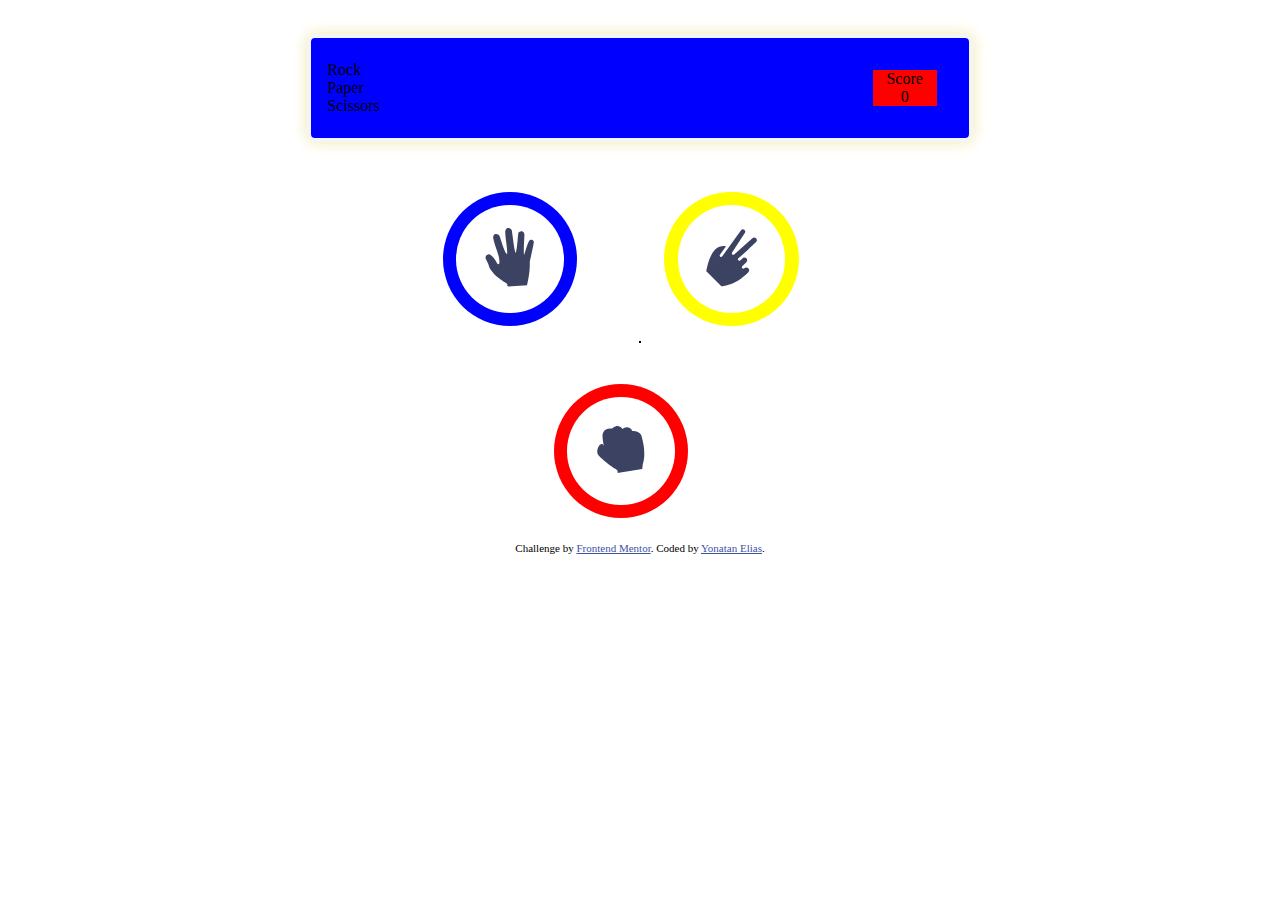
<file: index.html>
<!DOCTYPE html>
<html lang="en">

<head>
  <meta charset="UTF-8">
  <meta name="viewport" content="width=device-width, initial-scale=1.0">
  <!-- displays site properly based on user's device -->

  <link rel="icon" type="image/png" sizes="32x32" href="./images/favicon-32x32.png">
  <link rel="stylesheet" href="./styes/main.css">

  <title>Frontend Mentor | Rock, Paper, Scissors</title>

  <!--   Score
    Rules

    You Picked
    The House Picked

    You Win
    You Lose

    Play Again -->

  <!-- Feel free to remove these styles or customise in your own stylesheet 👍 -->
  <style>
    .attribution {
      font-size: 11px;
      text-align: center;
    }

    .attribution a {
      color: hsl(228, 45%, 44%);
    }
  </style>
</head>

<body>

  <div class="banner">
    <p class="title">
      Rock <br> Paper <br> Scissors
    </p>
    <div class="scoreCard">
      <section>Score</section>
      <section class="scoreValue"> 0 </section>
    </div>
  </div>

  <div class="sector">
    <div ID="core"></div>
  </div>

  <div class="attribution">
    Challenge by <a href="https://www.frontendmentor.io?ref=challenge" target="_blank">Frontend Mentor</a>.
    Coded by <a href="#">Yonatan Elias</a>.
  </div>

  <script src="/JS//run.js"></script>
</body>

</html>
</file>
<file: styes/main.css>
body {
  display: -ms-grid;
  display: grid;
  place-items: center;
  background-image: url();
  background-size: contain;
  background-repeat: no-repeat;
}

.banner {
  width: 52%;
  height: 6.3rem;
  -webkit-box-shadow: 0 0 15px palegoldenrod;
          box-shadow: 0 0 15px palegoldenrod;
  border: 4px whitesmoke solid;
  border-radius: 0.5rem;
  display: -ms-grid;
  display: grid;
  margin-top: 1.6rem;
  place-items: center;
  background: blue;
  position: relative;
}

.banner .title {
  padding: 0;
  width: 20%;
  position: absolute;
  left: 1rem;
}

.banner .scoreCard {
  width: 4rem;
  position: absolute;
  right: 2rem;
  display: -ms-grid;
  display: grid;
  place-items: center;
  background: red;
}

.sector {
  height: 25rem;
  width: 100%;
  display: -webkit-box;
  display: -ms-flexbox;
  display: flex;
  -webkit-box-align: center;
      -ms-flex-align: center;
          align-items: center;
  -webkit-box-pack: center;
      -ms-flex-pack: center;
          justify-content: center;
}

#core {
  width: 0;
  height: 0;
  background-color: green;
  border: 1px solid;
  position: absolute;
  display: -ms-grid;
  display: grid;
  margin: 0;
  padding: 0;
}

.btnWrapper {
  width: 0;
  height: 0;
  background: red;
  display: -ms-grid;
  display: grid;
  -webkit-box-pack: center;
      -ms-flex-pack: center;
          justify-content: center;
  -webkit-box-align: center;
      -ms-flex-align: center;
          align-items: center;
}

.circle {
  width: 3rem;
  height: 3rem;
  border-radius: 50%;
  position: absolute;
  display: -ms-grid;
  display: grid;
  place-items: center;
  border: none;
}

.circle#btn1 {
  background: red;
  padding: 0;
}

.circle#btn1::before {
  content: url("../images/icon-rock.svg");
  position: absolute;
  display: -ms-grid;
  display: grid;
  place-items: center;
  background: white;
  border-radius: 50%;
  height: 80%;
  width: 80%;
}

.circle#btn2 {
  background: blue;
}

.circle#btn2::before {
  content: url("../images/icon-paper.svg");
  position: absolute;
  display: -ms-grid;
  display: grid;
  place-items: center;
  background: white;
  border-radius: 50%;
  height: 80%;
  width: 80%;
}

.circle#btn3 {
  background: yellow;
}

.circle#btn3::before {
  content: url("../images/icon-scissors.svg");
  position: absolute;
  display: -ms-grid;
  display: grid;
  place-items: center;
  background: white;
  border-radius: 50%;
  height: 80%;
  width: 80%;
}

.circle#btn4 {
  background: orange;
}

.circle#btn4::before {
  content: url("../images/icon-lizard.svg");
  position: absolute;
  display: -ms-grid;
  display: grid;
  place-items: center;
  background: white;
  border-radius: 50%;
  height: 80%;
  width: 80%;
}

.circle#btn5 {
  background: green;
}

.circle#btn5::before {
  content: url("../images/icon-spock.svg");
  position: absolute;
  display: -ms-grid;
  display: grid;
  place-items: center;
  background: white;
  border-radius: 50%;
  height: 80%;
  width: 80%;
}
/*# sourceMappingURL=main.css.map */
</file>
